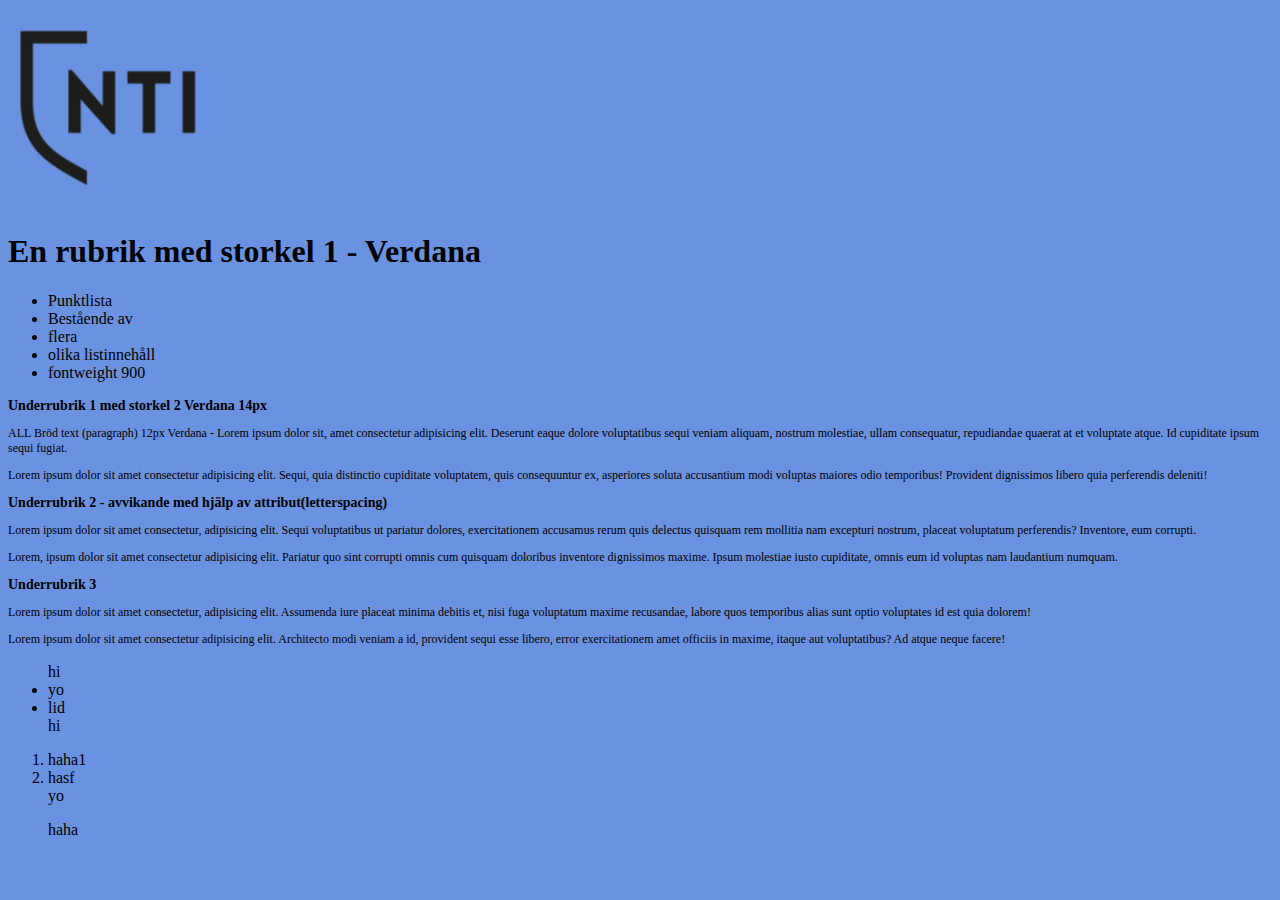
<file: inlämning/index.html>
<!DOCTYPE html>
<html>
    <head>
        <link rel="stylesheet" href="style.css">
        <title>Härma en sida</title>

    </head>
<body>

    <img src="nti logo.png" width="200" height="200" alt="NTI loggan">
<h1>En rubrik med storkel 1 - Verdana</h1>
<ul>
    <li>Punktlista</li>
    <li>Bestående av</li>
    <li>flera</li>
    <li>olika listinnehåll</li>
    <li>fontweight 900</li>

</ul>

<h2>Underrubrik 1 med storkel 2 Verdana 14px</h2>

<p>
ALL Bröd text (paragraph) 12px Verdana - Lorem ipsum dolor sit, amet consectetur adipisicing elit. Deserunt eaque dolore voluptatibus sequi veniam aliquam, nostrum molestiae, ullam consequatur, repudiandae quaerat at et voluptate atque. Id cupiditate ipsum sequi fugiat.
</p>

<p>
    Lorem ipsum dolor sit amet consectetur adipisicing elit. Sequi, quia distinctio cupiditate voluptatem, quis consequuntur ex, asperiores soluta accusantium modi voluptas maiores odio temporibus! Provident dignissimos libero quia perferendis deleniti!
</p>

<h2>Underrubrik 2 - avvikande med hjälp av attribut(letterspacing)</h2>

<p>Lorem ipsum dolor sit amet consectetur, adipisicing elit. Sequi voluptatibus ut pariatur dolores, exercitationem accusamus rerum quis delectus quisquam rem mollitia nam excepturi nostrum, placeat voluptatum perferendis? Inventore, eum corrupti.</p>

<p>Lorem, ipsum dolor sit amet consectetur adipisicing elit. Pariatur quo sint corrupti omnis cum quisquam doloribus inventore dignissimos maxime. Ipsum molestiae iusto cupiditate, omnis eum id voluptas nam laudantium numquam.</p>

<h2>Underrubrik 3</h2>

<p>Lorem ipsum dolor sit amet consectetur, adipisicing elit. Assumenda iure placeat minima debitis et, nisi fuga voluptatum maxime recusandae, labore quos temporibus alias sunt optio voluptates id est quia dolorem!</p>

<p>Lorem ipsum dolor sit amet consectetur adipisicing elit. Architecto modi veniam a id, provident sequi esse libero, error exercitationem amet officiis in maxime, itaque aut voluptatibus? Ad atque neque facere!</p>
<ul>
hi 
<li>yo</li>
 <li>lid</li>   hi
</ul>
<ol>
   <li>haha1</li>
   <li>hasf</li> yo
</ol>
<ol> haha</ol>
</body>
</html>
</file>
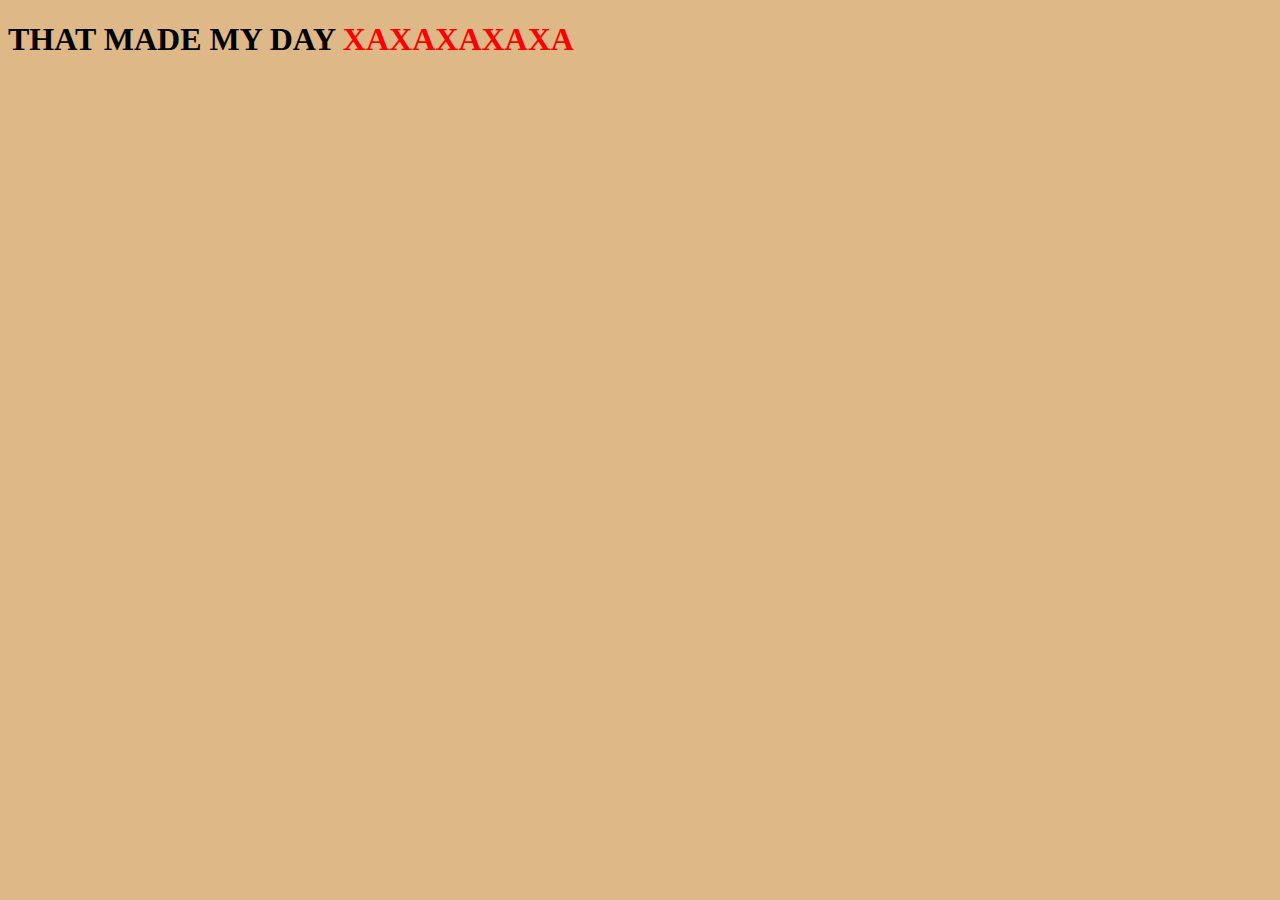
<file: visual/index.html>
<!DOCTYPE html>
<html>
    <head>
        <meta charset="UTF-8">
        <meta name="veiwport" content="width=>, initial-scale=1.8">
      <link rel="stylesheet" href="style.css">  
        <title>idk man</title>
    </head>
<body>
    <h1>THAT MADE MY DAY <span style="color:red"> XAXAXAXAXA </span></h1>

</body>
</html>
</file>
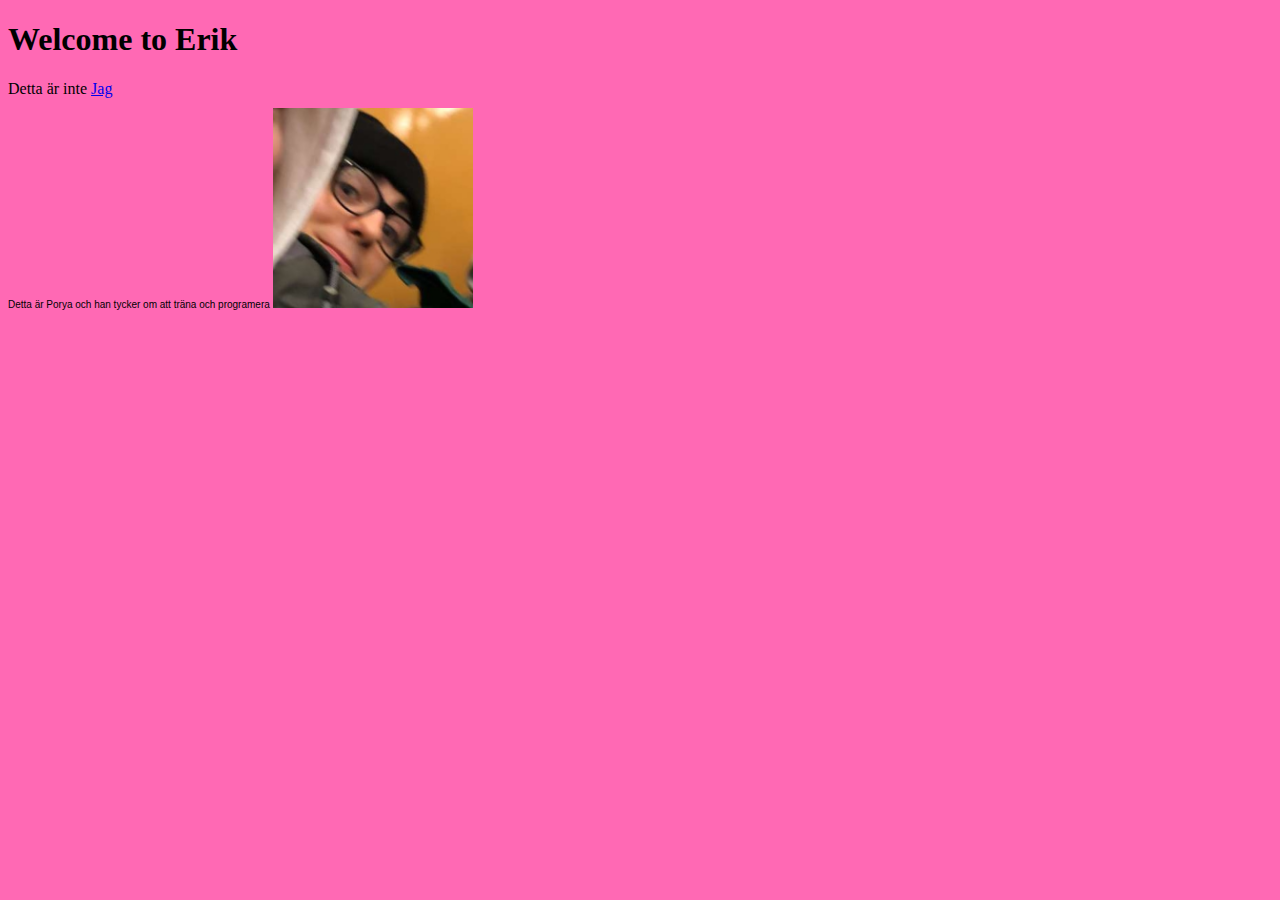
<file: webutveckling/index.html>
<!DOCTYPE html>
<html>
   <head>
       <link rel="stylesheet" href="style.css">
      <title>HTML Hyperlinks</title>
   </head>
      <p>
        <h1>Welcome to Erik</h1>
            Detta är inte  <a href="https://www.google.com/search?q=olaf+lol&tbm=isch&ved=2ahUKEwj_5LTdsLjrAhUBTZoKHSjYCtUQ2-cCegQIABAA&oq=olaf+lol&gs_lcp=CgNpbWcQAzICCAAyBAgAEB4yBAgAEB4yBAgAEB4yBAgAEB4yBAgAEB4yBAgAEB4yBAgAEB4yBAgAEB4yBAgAEB46BAgAEENQhxhY1RxgtB9oAHAAeACAAXOIAekCkgEDMi4ymAEAoAEBqgELZ3dzLXdpei1pbWfAAQE&sclient=img&ei=zRNGX7_KKYGa6QSosKuoDQ&bih=789&biw=1440">Jag</a> 
            
        </p>
        <p>
            Detta är Porya och han tycker om att träna och programera
            <img src="yo.jpg" width="200" height="200">
        </p>
    </body>
</html>
</file>
<file: inlämning/style.css>
body {background-color: #6a92e1;}

h1 {
    font-family: Verdana;
}

p.thick{
    font-weight: 900;
}

h2{
    font-family: Verdana;
    font-size: 14px;
}

p{
    font-family: Verdana;
    font-size: 12px;

}

h3{
    letter-spacing: 15px;
}
</file>
<file: visual/style.css>
body {
    background-color: burlywood;
}
</file>
<file: webutveckling/style.css>
body {background-color: hotpink;}
h2 {
    font-size: 68px;
}
#ank{
    font-family: 'Trebuchet MS', 'Lucida Sans Unicode', 'Lucida Grande',
    'Lucida Sans', Arial, sans-serif;
    font-size: 40px;
}

p {
    font-family: Verdana, Geneva, Tahoma, sans-serif; font-size: 10px;
}
</file>
